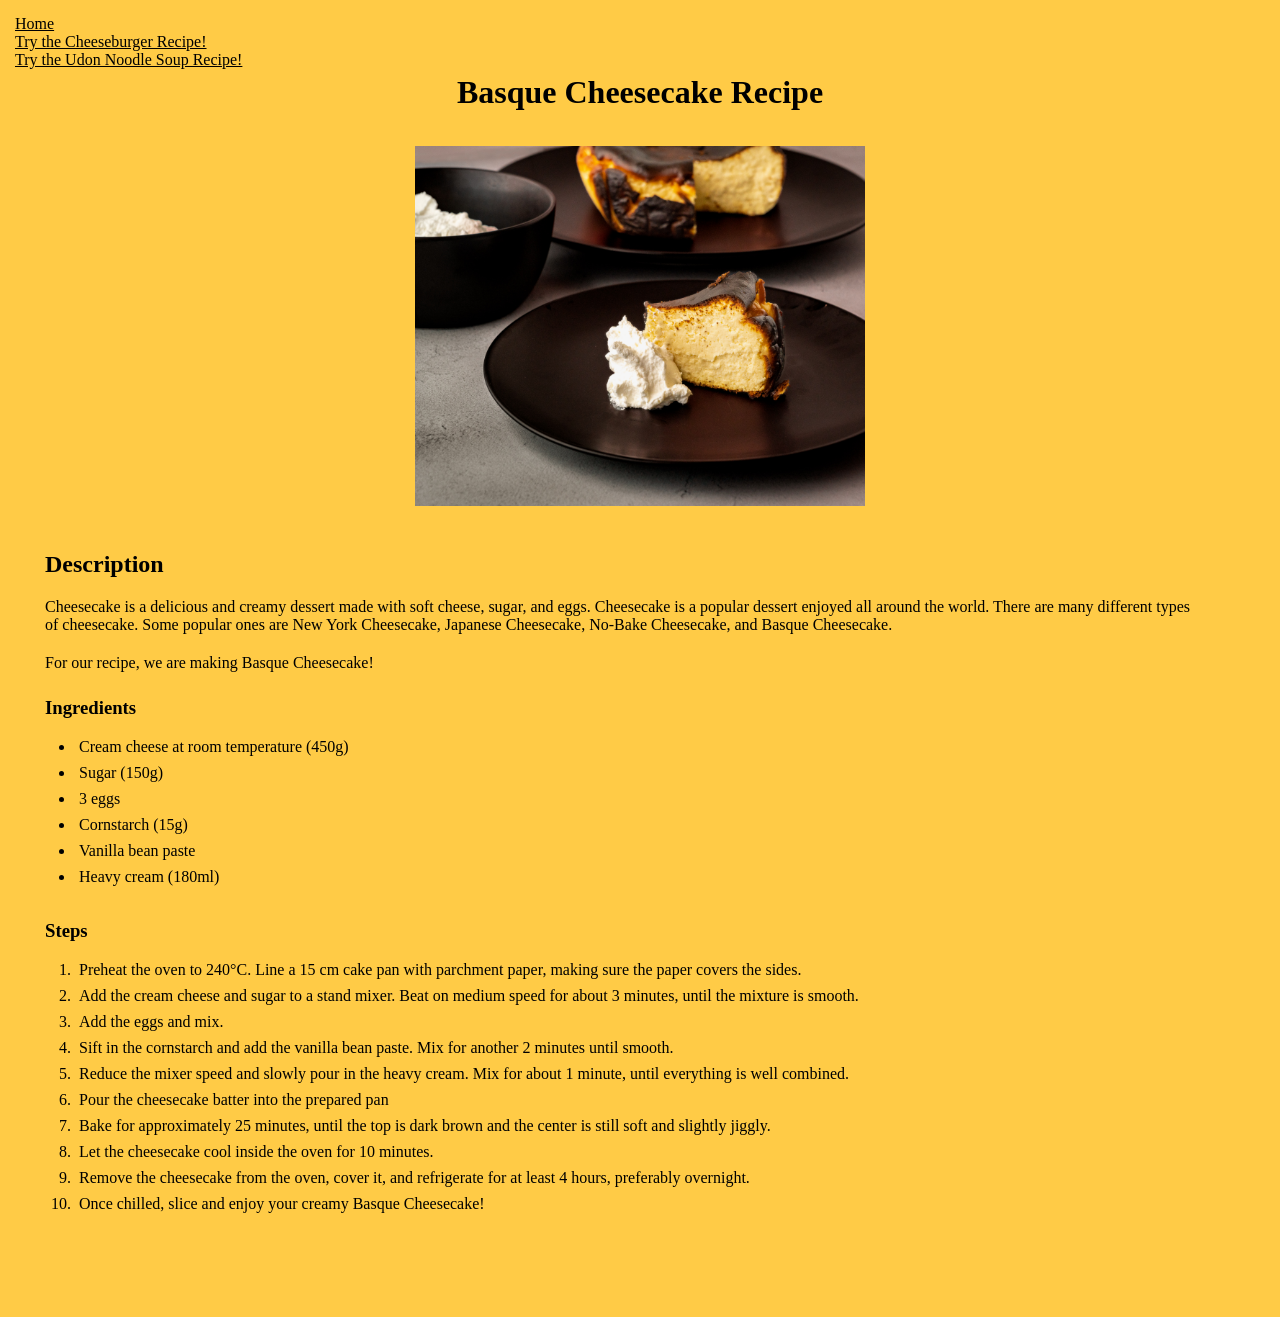
<file: recipes/cheesecake.html>
<!DOCTYPE html>
<html lang="en">
<head>
    <link rel="stylesheet" href="cheesecake-style.css">
    <meta charset="UTF-8">
    <meta name="viewport" content="width=device-width, initial-scale=1.0">
    <title>Basque Cheesecake Recipe</title>
</head>
<body>
    <div class="links">
        <a href="../index.html">Home</a>
        <a href="./cheeseburger.html" target="_blank" rel="noreferrer">Try the Cheeseburger Recipe!</a>
        <a href="./udon.html" target="_blank" rel="noreferrer">Try the Udon Noodle Soup Recipe!</a>
    </div>
    <h1>Basque Cheesecake Recipe</h1>
    <img src="basque-cheesecake.jpg" alt="A piece Basque Cheesecake with cream">
    <h2>Description</h2>
    <p>Cheesecake is a delicious and creamy dessert made with soft cheese, sugar, and eggs. Cheesecake is a popular dessert enjoyed all around the world. There are many different types of cheesecake. Some popular ones are New York Cheesecake, Japanese Cheesecake, No-Bake Cheesecake, and Basque Cheesecake.</p>
    <p>For our recipe, we are making Basque Cheesecake!</p>

    <h3>Ingredients</h3>
    <ul>
        <li>Cream cheese at room temperature (450g)</li>
        <li>Sugar (150g)</li>
        <li>3 eggs</li>
        <li>Cornstarch (15g)</li>
        <li>Vanilla bean paste</li>
        <li>Heavy cream (180ml)</li>
    </ul>

    <h3>Steps</h3>
    <ol>
        <li>Preheat the oven to 240°C. Line a 15 cm cake pan with parchment paper, making sure the paper covers the sides.</li>
        <li>Add the cream cheese and sugar to a stand mixer. Beat on medium speed for about 3 minutes, until the mixture is smooth.</li>
        <li>Add the eggs and mix.</li> 
        <li>Sift in the cornstarch and add the vanilla bean paste. Mix for another 2 minutes until smooth.</li>
        <li>Reduce the mixer speed and slowly pour in the heavy cream. Mix for about 1 minute, until everything is well combined.</li>
        <li>Pour the cheesecake batter into the prepared pan
        <li>Bake for approximately 25 minutes, until the top is dark brown and the center is still soft and slightly jiggly.</li>
        <li>Let the cheesecake cool inside the oven for 10 minutes.</li>
        <li>Remove the cheesecake from the oven, cover it, and refrigerate for at least 4 hours, preferably overnight.</li>
        <li>Once chilled, slice and enjoy your creamy Basque Cheesecake!</li>
    </ol>
    
</body>
</html>
</file>
<file: recipes/cheesecake-style.css>
* {
    margin: 0;
    padding: 0;
    box-sizing: border-box;
}

body {
    background-color: rgb(255, 203, 70);
    color: black;
    font-family: Tahoma;
    margin: 15px 15px;
    margin-bottom: 100px;
}

h1 {
    text-align: center;
    margin: 5px 0 35px;
}


ul, ol {
    margin: 15px;
    padding: 0 10% 0 45px;
}

li {
    padding: 4px;
}

p {
    margin: 10px;
    padding: 10px 5% 0 20px;
}

h2, h3 {
    padding: 15px 0 0 30px;
}

a {
    color: black;
}

img { 
    display: block;
    width: 450px;
    margin: 0 auto 30px;
}
/* img is an inline element 
-> that is why we need to turn it into a block element to center */

.links {
    display: grid;
    
}
</file>
